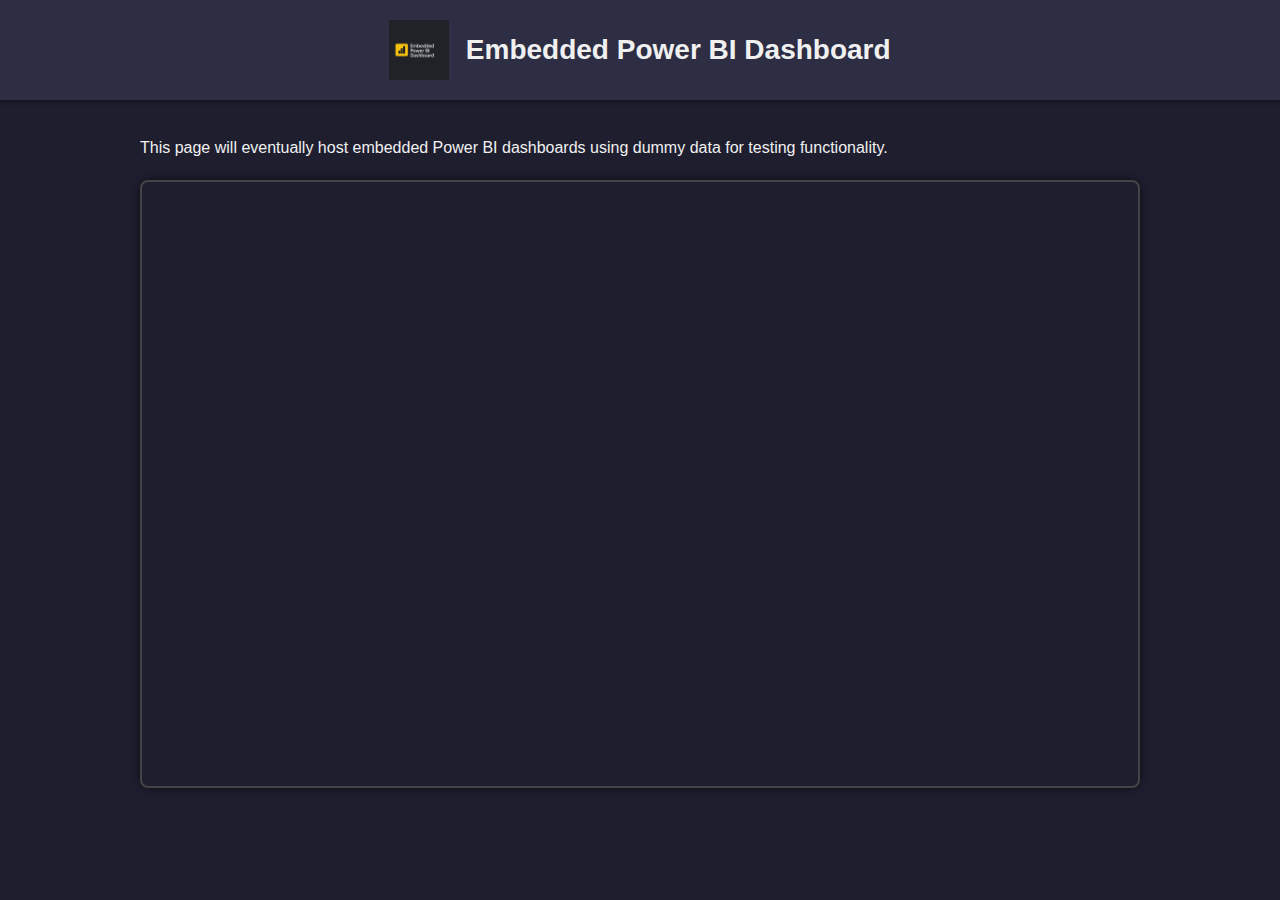
<file: dashboard.html>
<!-- Power BI Dashboard Hosting Project -->
<!DOCTYPE html>
<html lang="en">
<head>
  <meta charset="UTF-8">
  <meta name="viewport" content="width=device-width, initial-scale=1.0">
  <title>Power BI Dashboard</title>
  <style>
    body {
      font-family: Arial, sans-serif;
      background-color: #1e1e2f;
      color: #f0f0f0;
      margin: 0;
      padding: 0;
    }
    header {
      background-color: #2d2d44;
      padding: 20px;
      text-align: center;
      box-shadow: 0 2px 4px rgba(0, 0, 0, 0.4);
    }
    header img {
      height: 60px;
      vertical-align: middle;
      margin-right: 12px;
    }
    header h1 {
      display: inline-block;
      margin: 0;
      font-size: 28px;
      vertical-align: middle;
    }
    main {
      padding: 20px;
      max-width: 1000px;
      margin: auto;
    }
    #powerbi-dashboard-container {
      margin-top: 20px;
      border: 2px solid #444;
      border-radius: 8px;
      overflow: hidden;
      box-shadow: 0 0 10px rgba(0, 0, 0, 0.6);
    }
    p {
      font-size: 16px;
      line-height: 1.5;
    }
  </style>
</head>
<body>
  <header>
    <img src="dashboard-logo.png" alt="Dashboard Logo">
    <h1>Embedded Power BI Dashboard</h1>
  </header>
  <main>
    <p>This page will eventually host embedded Power BI dashboards using dummy data for testing functionality.</p>

    <div id="powerbi-dashboard-container">
      <iframe title="Simulated Power BI Dashboard"
              width="100%"
              height="600"
              src="https://app.powerbi.com/view?r=eyJrIjoiDUMMY"
              frameborder="0"
              allowFullScreen="true">
      </iframe>
    </div>
  </main>
</body>
</html>
</file>
